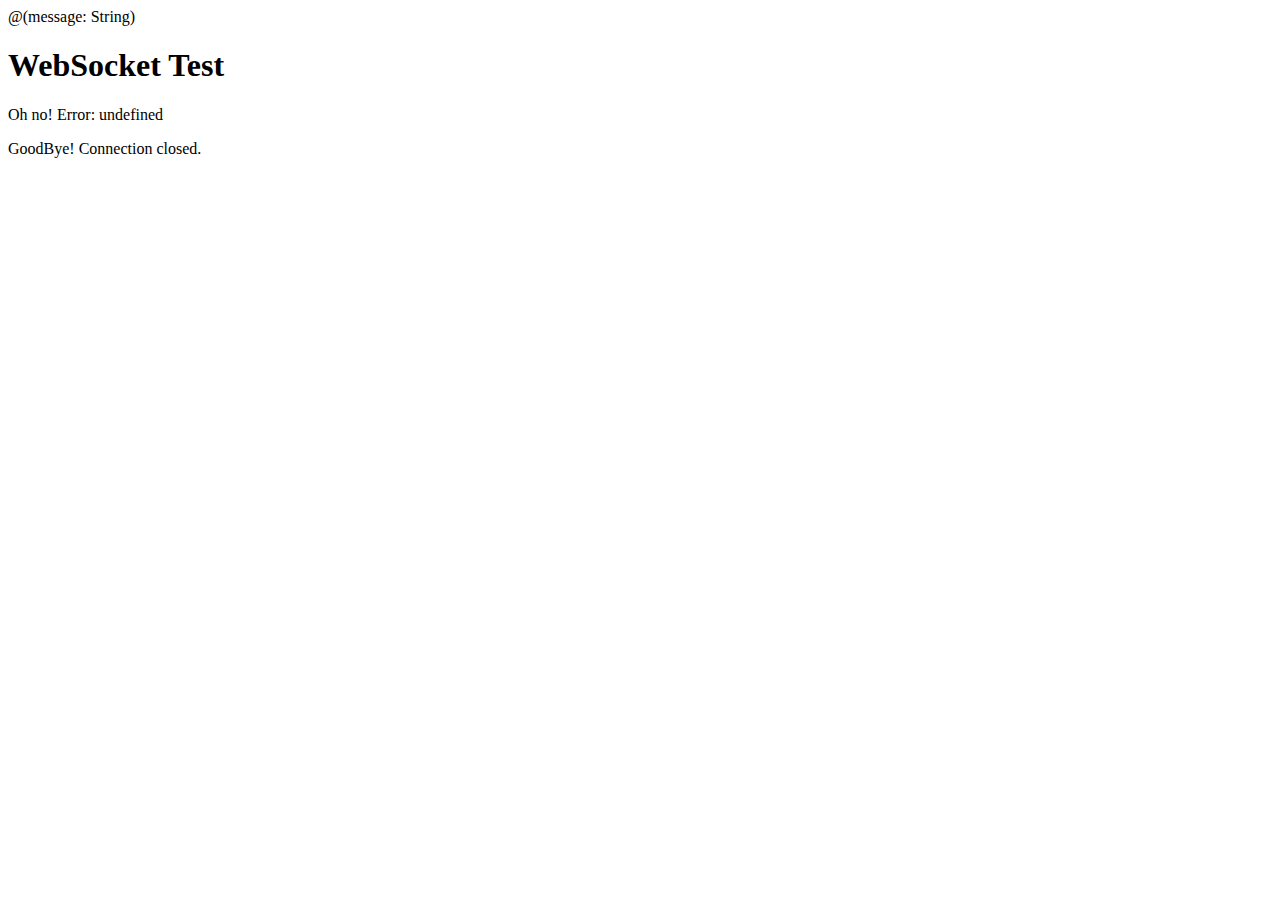
<file: public/index.html>
@(message: String)

<!DOCTYPE html>
<html lang="en">
<head>
    <meta charset="UTF-8">
    <title>Title</title>
</head>
<body>
  <h1>WebSocket Test</h1>
  <div id="messages"></div>
  <script>
      const socket = new WebSocket('ws://localhost:9000/ws');
      const messagesDiv = document.getElementById('messages');

      socket.onopen = () => {
          console.log('WebSocket connection established');
          messagesDiv.innerHTML += '<p>Yay! Connection Established!</p>';
      };

      socket.onmessage = (event) => {
          console.log('Message received:', event.data);
          messagesDiv.innerHTML += `<p>Message: ${event.data}</p>`;
      };

      socket.onclose = () => {
          console.log('WebSocket connection closed');
          messagesDiv.innerHTML += '<p>GoodBye! Connection closed.</p>';
      };

      socket.onerror = (error) => {
          console.error('WebSocket error:', error);
          messagesDiv.innerHTML += `<p>Oh no! Error: ${error.message}</p>`;
      };
  </script>
</body>
</html>
</file>
